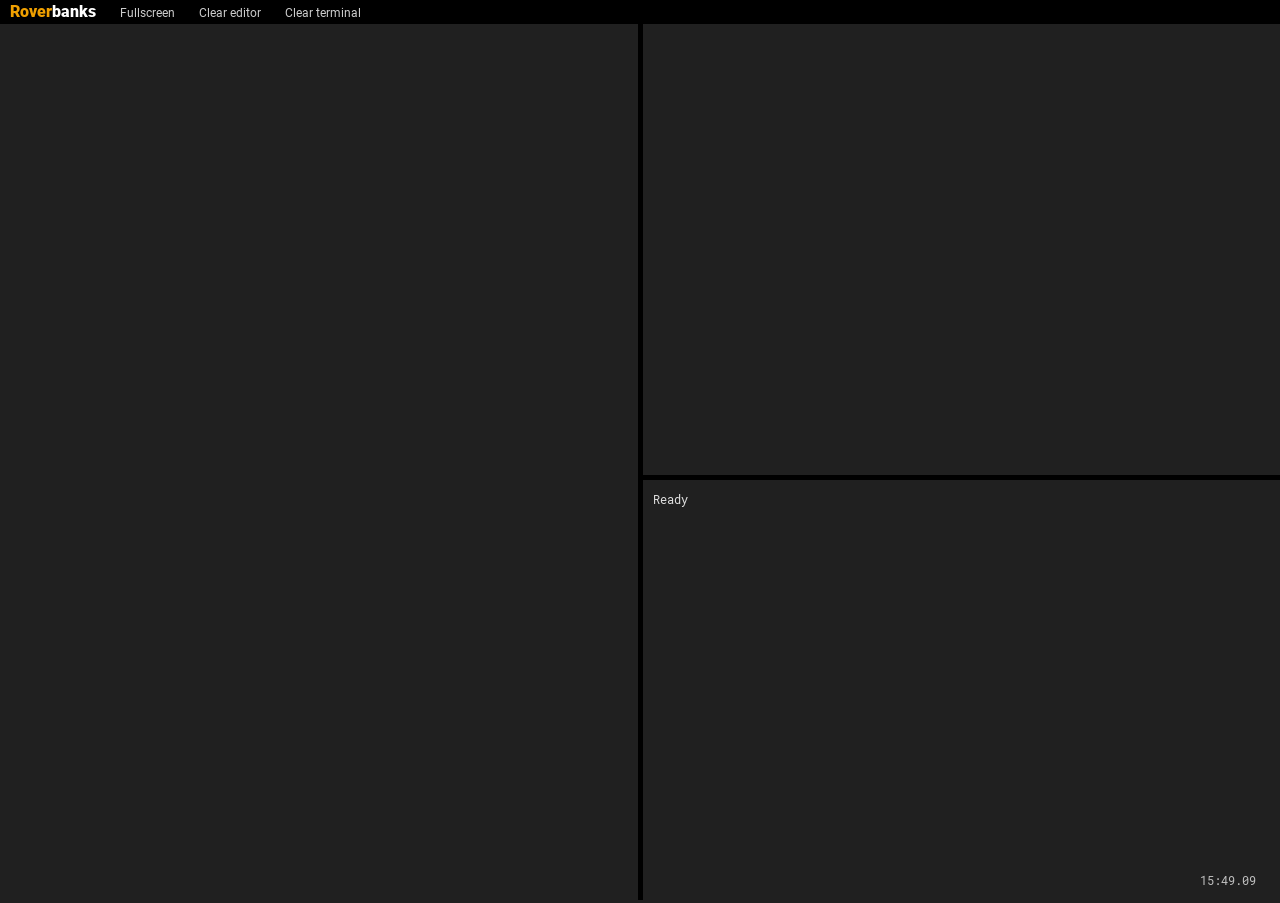
<file: index.html>
<!DOCTYPE html>
<html>

<head>
    <meta charset="UTF-8">
    <meta name="viewport" content="width=device-width,initial-scale=1">
    <title>Roverbanks</title>
    <link rel="stylesheet" href="normalize.css" type="text/css">
    <link rel="stylesheet" href="jquery.terminal.min.css" type="text/css">
    <link rel="stylesheet" href="main.css" type="text/css">

</head>

<body>

    <div id="toolbar"><span style="color:#F0A000">Rover</span>banks</div>

    <div id="main-view">
        <div id="left-panel">
        </div>
        <div id="right-panel">
            <textarea id="editor" spellcheck="false"></textarea>
            <div id="terminal"></div>
        </div>
    </div>

    <div id="time"></div>

    <script src="enhanced-textarea.js"></script>
    <script src="split.min.js"></script>
    <script src="jquery-3.5.1.min.js"></script>
    <script src="jquery.terminal.min.js"></script>

    <script src="main.js"></script>
</body>

</html>
</file>
<file: main.css>
@font-face {
    font-family: 'RobotoMono';
    src: url('./RobotoMono-Regular.ttf')  format('truetype');
}


@font-face {
    font-family: 'Roboto';
    src: url('./Roboto-Regular.ttf')  format('truetype');
}


@font-face {
    font-family: 'RobotoBlack';
    src: url('./Roboto-Black.ttf')  format('truetype');
}


body {
    background: #202020;;
    color: #C0C0C0;
    font-family: RobotoMono;
    overflow: hidden;
    width: 100vw;

    --toolbar-height: 24px;
}


body * {
    scrollbar-color: #FFFFFF20 #20202000 !important;
}


::selection {
    color: black;
    background: #A0A0A0;
}


#editor, #terminal, #terminal * {
    color: #E0E0E0;
    font-family: RobotoMono;
    background: #202020;
    line-height: 1.5em;
}


#main-view {
    width: 100vw;
    height: calc(100vh - var(--toolbar-height));
    display: flex;
    flex-direction: row;
}


#editor {
    width: calc(100% - 20px);
    resize: none;
    outline: none;
    border: none;
    font-size: 12px;
    margin: 10px;
}


.gutter {
    background: #000000;
}


.gutter.gutter-horizontal {
    cursor: col-resize;
}


.gutter.gutter-vertical {
    cursor: row-resize;
}


#toolbar {
    line-height: var(--toolbar-height);
    height: var(--toolbar-height);
    font-family: RobotoBlack;
    font-size: 16px;
    padding: 0 10px;
    width: 100vw;
    overflow-x: scroll;
    overflow-y: hidden;
    white-space: nowrap;
    scrollbar-width: none;
    cursor: default;
    background: black;
    color: white;
    user-select: none;
}


#toolbar span.button {
    height: var(--toolbar-height);
    display: inline-block;
    font-family: Roboto;
    font-size: 12px;
    margin-left: 2em;
    cursor: pointer;
    opacity: 0.8;
}


#toolbar span.button:hover {
    opacity: 1;
}


#time {
    position: fixed;
    bottom: 1em;
    right: 2em;
    font-size: 12px;
}


#chart-controls {
    zoom: 0.5;
}




:fullscreen,
:-webkit-full-screen,
:-moz-full-screen {
  width: 100% !important;
  height: 100% !important;
  max-width: none !important;
  max-height: none !important;
  margin: 0 !important;
}

#left-panel, #right-panel {
    background-color: #202020;
}
</file>
